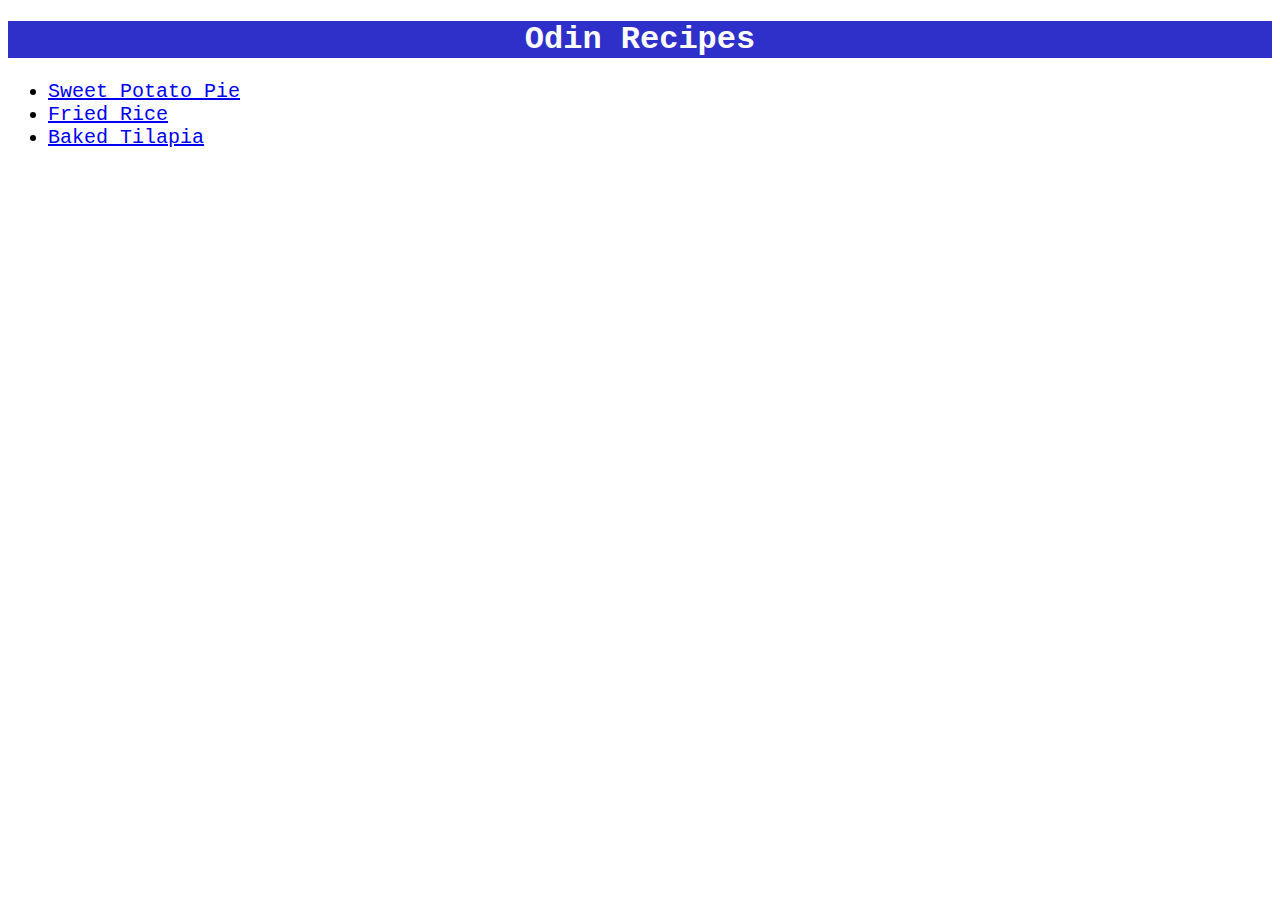
<file: index.html>
<!DOCTYPE html>
<html>
    <head>
        <title>Odin Recipes</title>
        <meta charset="UTF-8">
        <link rel="stylesheet" href="css/style.css">
    </head>
    <body>
        <h1>Odin Recipes</h1>
        <ul>
            <li><a href="recipes/sweet-potato-pie.html">Sweet Potato Pie</a></li>
            <li><a href="recipes/fried-rice.html">Fried Rice</a></li>
            <li><a href="recipes/tilapia.html">Baked Tilapia</a></li>
        </ul>
        
    </body>
</html>
</file>
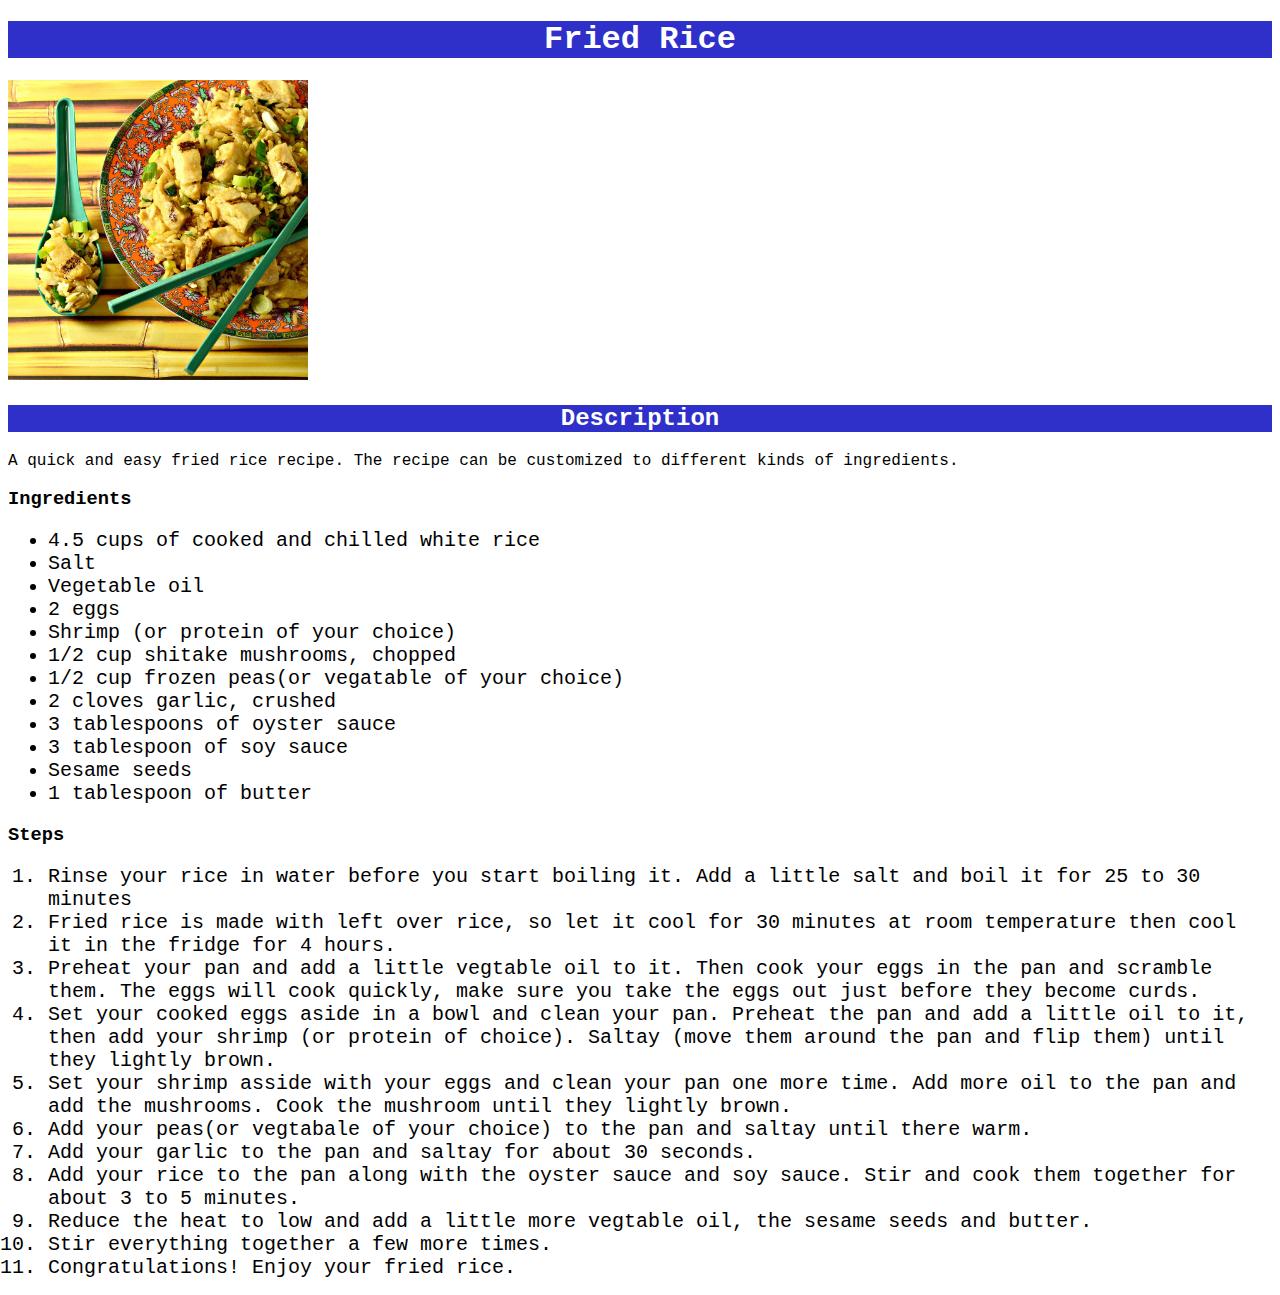
<file: recipes/fried-rice.html>
<!DOCTYPE html>
<html> 
    <head>
        <title>Fried Rice</title>
        <meta charset="UTF-8">
        <link rel="stylesheet" href="../css/style.css">
    </head>
    <body>
        <h1>Fried Rice</h1>
        <img src="../images/fried-rice.jpg" alt="Fried rice">
        
        <h2>Description</h2>
        <p>A quick and easy fried rice recipe. The recipe can be customized to different kinds of ingredients.</p>
        
        <h3>Ingredients</h3>
        <ul>
            <li>4.5 cups of cooked and chilled white rice</li>
            <li>Salt</li>
            <li>Vegetable oil</li>
            <li>2 eggs</li>
            <li>Shrimp (or protein of your choice)</li>
            <li>1/2 cup shitake mushrooms, chopped</li>
            <li>1/2 cup frozen peas(or vegatable of your choice)</li>
            <li>2 cloves garlic, crushed</li>
            <li>3 tablespoons of oyster sauce</li>
            <li>3 tablespoon of soy sauce</li>
            <li>Sesame seeds</li>
            <li>1 tablespoon of butter</li>
        </ul>

        <h3>Steps</h3>
        <ol>
            <li>Rinse your rice in water before you start boiling it. Add a little salt and boil it for 25 to 30 minutes</li>
            <li>Fried rice is made with left over rice, so let it cool for 30 minutes at room temperature then cool it in the fridge for 4 hours.</li>
            <li>Preheat your pan and add a little vegtable oil to it. Then cook your eggs in the pan and scramble them. The eggs will cook quickly, make sure you take the eggs out just before they become curds.</li>
            <li>Set your cooked eggs aside in a bowl and clean your pan. Preheat the pan and add a little oil to it, then add your shrimp (or protein of choice). Saltay (move them around the pan and flip them) until they lightly brown.</li>
            <li>Set your shrimp asside with your eggs and clean your pan one more time. Add more oil to the pan and add the mushrooms. Cook the mushroom until they lightly brown.</li>
            <li>Add your peas(or vegtabale of your choice) to the pan and saltay until there warm.</li>
            <li>Add your garlic to the pan and saltay for about 30 seconds.</li>
            <li>Add your rice to the pan along with the oyster sauce and soy sauce. Stir and cook them together for about 3 to 5 minutes.</li>
            <li>Reduce the heat to low and add a little more vegtable oil, the sesame seeds and butter.</li>
            <li>Stir everything together a few more times.</li>
            <li>Congratulations! Enjoy your fried rice.</li>
        </ol>
        
    </body>
</html>
</file>
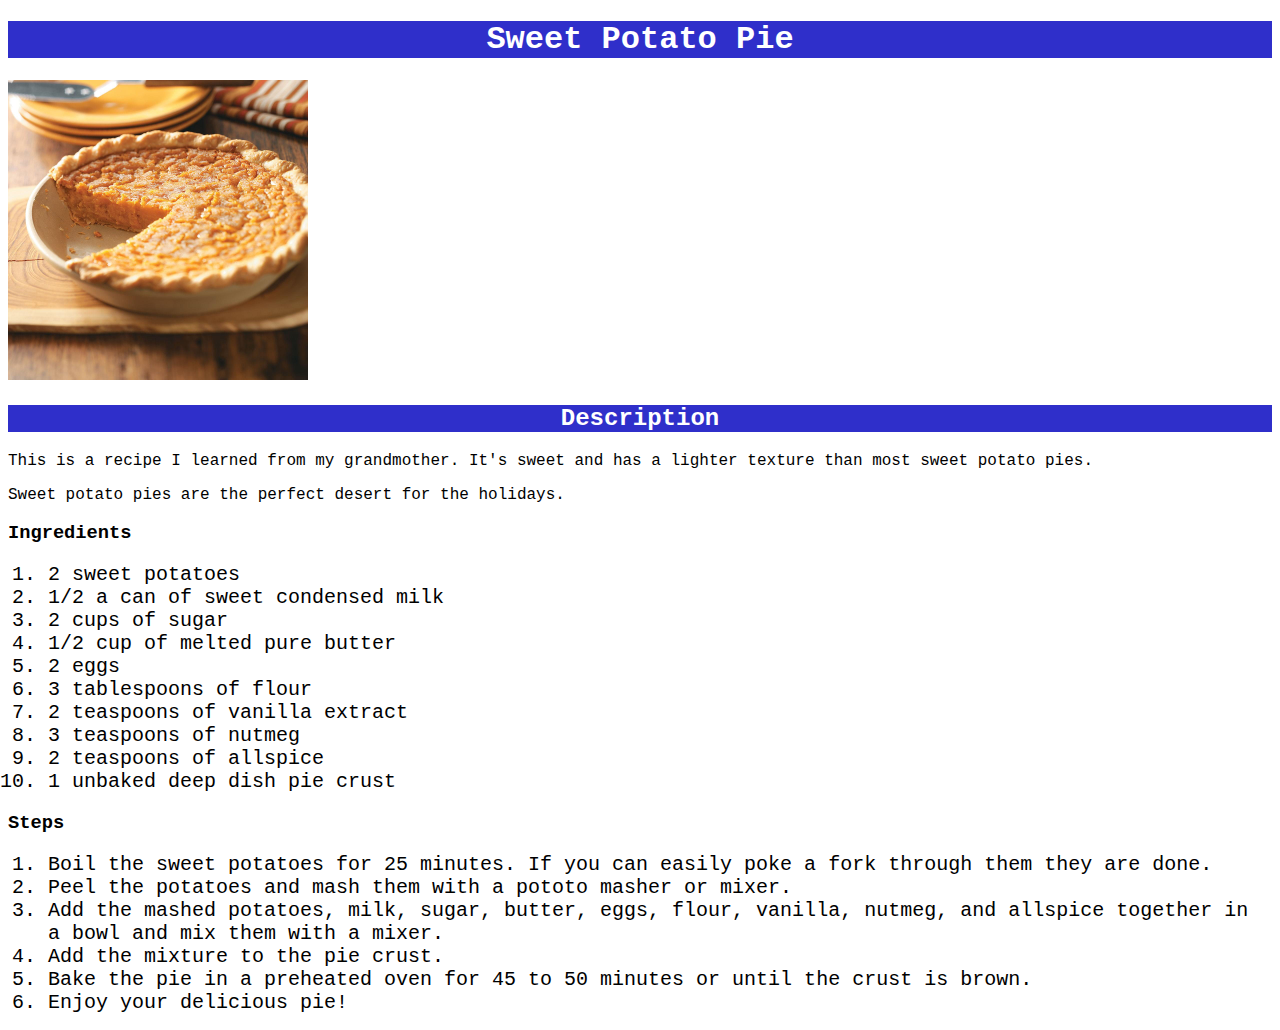
<file: recipes/sweet-potato-pie.html>
<!DOCTYPE html>
<html>
    <head>
        <title>Sweet Potato Pie</title>
        <meta charset="UTF-8">
        <link rel="stylesheet" href="../css/style.css">
    </head>
    <body>
        <h1>Sweet Potato Pie</h1>
        <img src="../images/sweet-potato-pie.jpg" alt="sweet potato pie">
        
        <h2>Description</h2>
        <p>This is a recipe I learned from my grandmother. It's sweet and has a lighter texture than most sweet potato pies.</p>
        <p>Sweet potato pies are the perfect desert for the holidays.</p>

        <h3>Ingredients</h3>
        <ol>
            <li>2 sweet potatoes</li>
            <li>1/2 a can of sweet condensed milk</li>
            <li>2 cups of sugar</li>
            <li>1/2 cup of melted pure butter</li>
            <li>2 eggs</li>
            <li>3 tablespoons of flour</li>
            <li>2 teaspoons of vanilla extract</li>
            <li>3 teaspoons of nutmeg</li>
            <li>2 teaspoons of allspice</li>
            <li>1 unbaked deep dish pie crust</li>
        </ol>

        <h3>Steps</h3>
        <ol>
            <li>Boil the sweet potatoes for 25 minutes. If you can easily poke a fork through them they are done.</li>
            <li>Peel the potatoes and mash them with a pototo masher or mixer.</li>
            <li>Add the mashed potatoes, milk, sugar, butter, eggs, flour, vanilla, nutmeg, and allspice together in a bowl and mix them with a mixer.</li>
            <li>Add the mixture to the pie crust.</li>
            <li>Bake the pie in a preheated oven for 45 to 50 minutes or until the crust is brown.</li>
            <li>Enjoy your delicious pie!</li>
        </ol>
    </body>
</html>
</file>
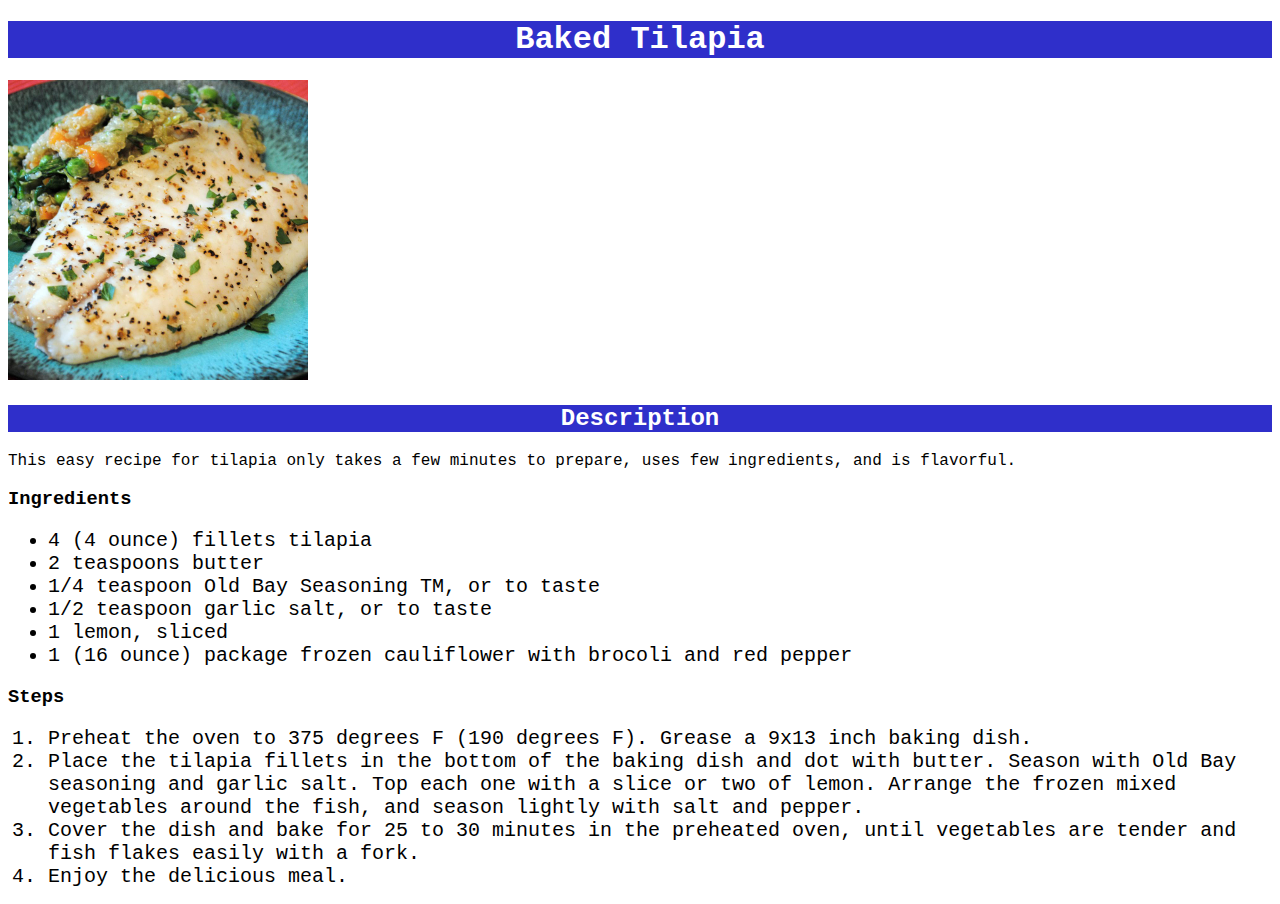
<file: recipes/tilapia.html>
<!DOCTYPE html>
<html>
    <head>
        <title>Baked Tilapia</title>
        <meta charset="UTF-8">
        <link rel="stylesheet" href="../css/style.css">
    </head>
    <body>
        <h1>Baked Tilapia</h1>
        <img src="../images/tilapia.jpg" alt="Baked tilapia">

        <h2>Description</h2>
        <p>This easy recipe for tilapia only takes a few minutes to prepare, uses few ingredients, and is flavorful.</p>

        <h3>Ingredients</h3>
        <ul>
            <li>4 (4 ounce) fillets tilapia</li>
            <li>2 teaspoons butter</li>
            <li>1/4 teaspoon Old Bay Seasoning TM, or to taste</li>
            <li>1/2 teaspoon garlic salt, or to taste</li>
            <li>1 lemon, sliced</li>
            <li>1 (16 ounce) package frozen cauliflower with brocoli and red pepper</li>
        </ul>

        <h3>Steps</h3>
        <ol>
            <li>Preheat the oven to 375 degrees F (190 degrees F). Grease a 9x13 inch baking dish.</li>
            <li>Place the tilapia fillets in the bottom of the baking dish and dot with butter. Season with Old Bay seasoning and garlic salt. Top each one with a slice or two of lemon. Arrange the frozen mixed vegetables around the fish, and season lightly with salt and pepper.</li>
            <li>Cover the dish and bake for 25 to 30 minutes in the preheated oven, until vegetables are tender and fish flakes easily with a fork.</li>
            <li>Enjoy the delicious meal.</li>
        </ol>
        
    </body>
</html>
</file>
<file: css/style.css>
/* css file for the odin-recipes website  */
body {
    font-family: Verdana, "Courier New", sans-serif;
}

h1, h2 {
    background-color: rgb(47, 47, 202);
    color: white;
    text-align: center;
}

li {
    font-size: 20px;
}

img {
    width: 300px;
    height: auto;
}
</file>
